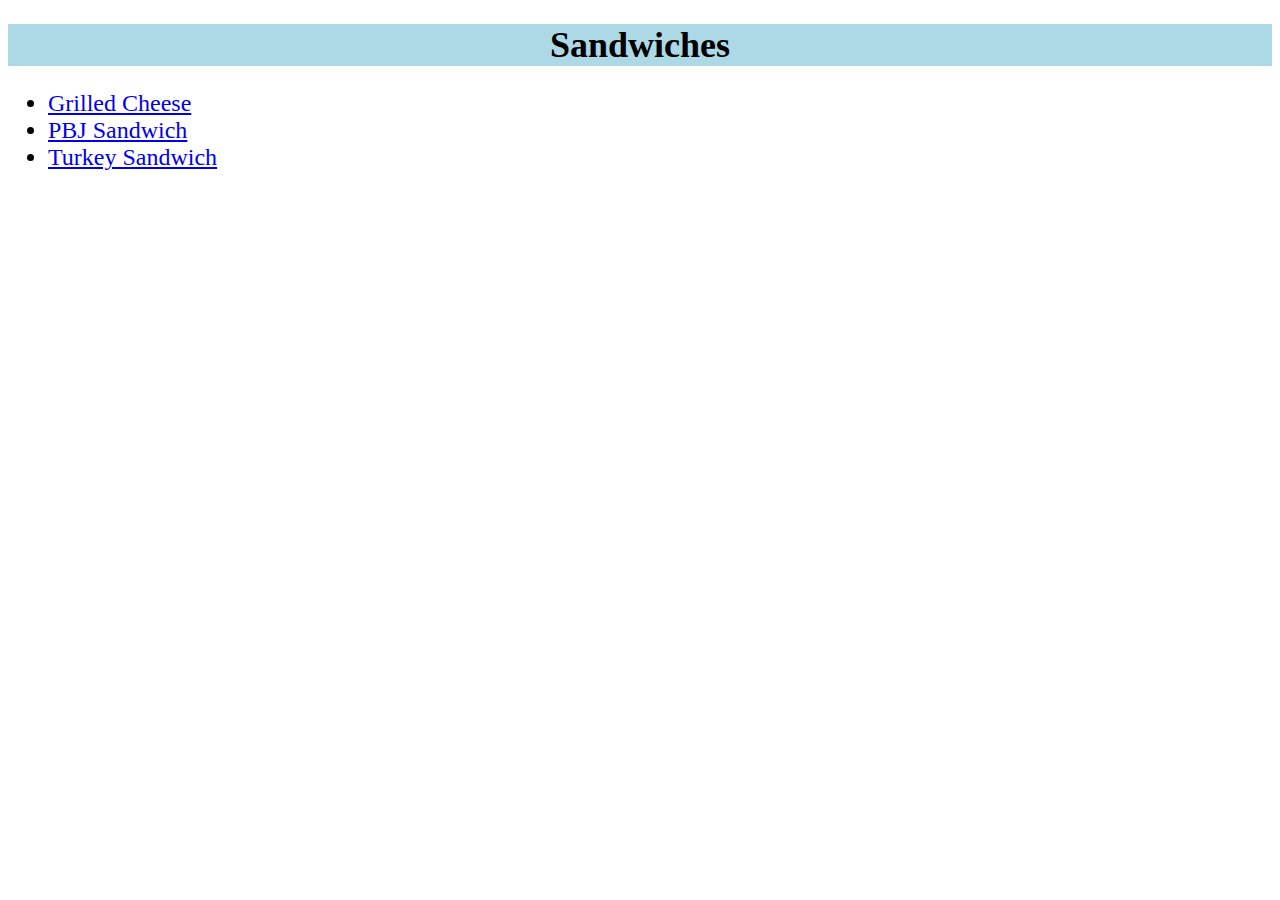
<file: index.html>
<!DOCTYPE html>
<html lang="en">
<head>
    <link rel="stylesheet" href="styles.css">
    <meta charset="UTF-8">
    <title>Sandwich Site</title>



</head>

<body>
    <h1 class="title">Sandwiches</h1>

    <ul>
        <li class="links"><a href="recipes/grilledcheese.html">Grilled Cheese</a></li>
        <li class="links"><a href="recipes/PBJsandwich.html">PBJ Sandwich</a></li>
        <li class="links"><a href="recipes/turkeysandwich.html">Turkey Sandwich</a></li>
    </ul>


</body>
</html>
</file>
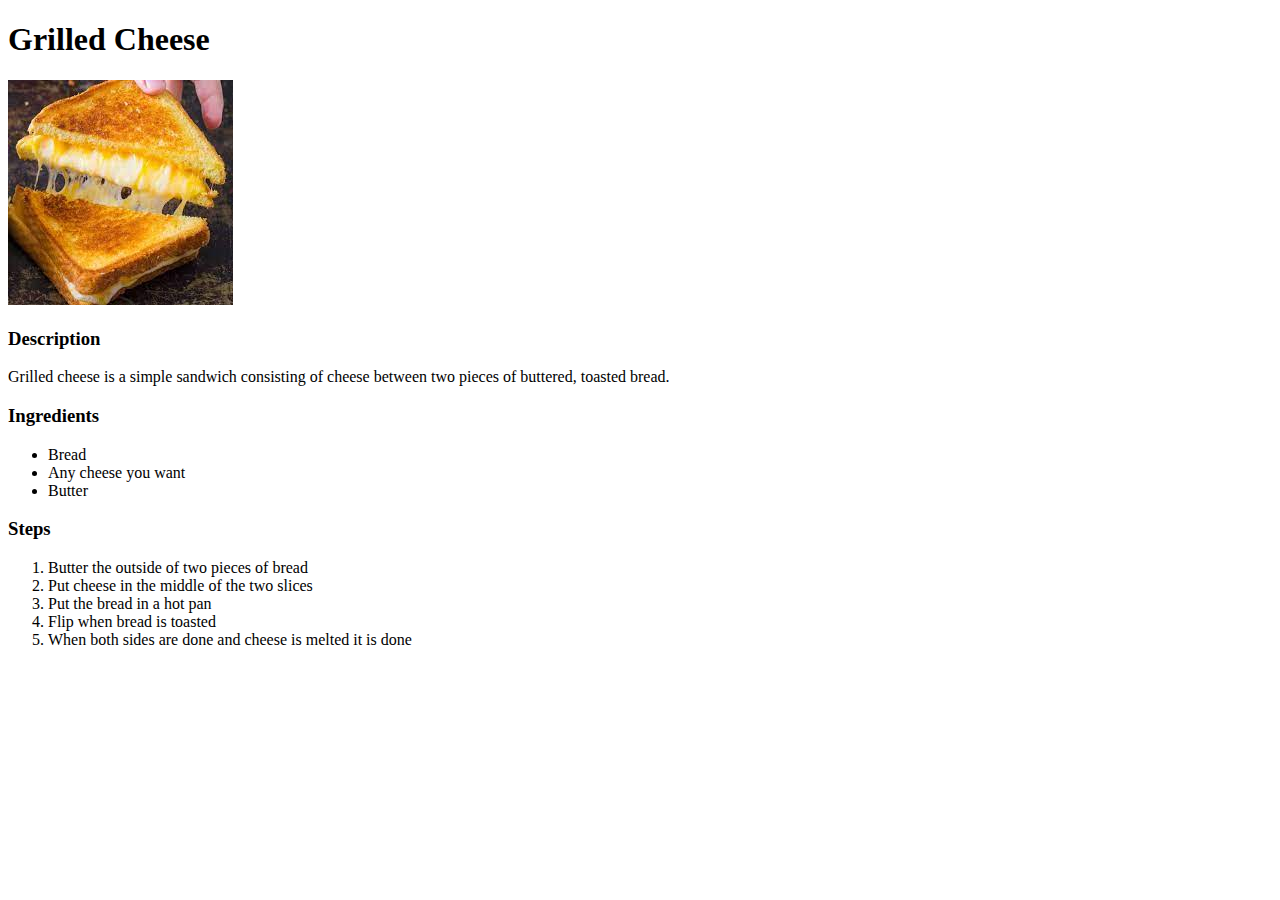
<file: recipes/grilledCheese.html>
<!DOCTYPE html>
<html lang="en">
<head>
    <meta charset="UTF-8">  
    <title>Grilled Cheese</title>
</head>
<body>
    <h1>Grilled Cheese</h1>
    <img src="../images/grilledcheese.jpeg" alt="A picture of Grilled Cheese">
    <h3>Description</h3>
    <p>
        Grilled cheese is a simple sandwich consisting of cheese between
        two pieces of buttered, toasted bread.
    </p>
    <h3>Ingredients</h3>
    <ul>
        <li>Bread</li>
        <li>Any cheese you want</li>
        <li>Butter</li>
    </ul>
    <h3>Steps</h3>
    <ol>
        <li>Butter the outside of two pieces of bread</li>
        <li>Put cheese in the middle of the two slices</li>
        <li>Put the bread in a hot pan</li>
        <li>Flip when bread is toasted</li>
        <li>When both sides are done and cheese is melted it is done</li>
    </ol>
</body>
</html>
</file>
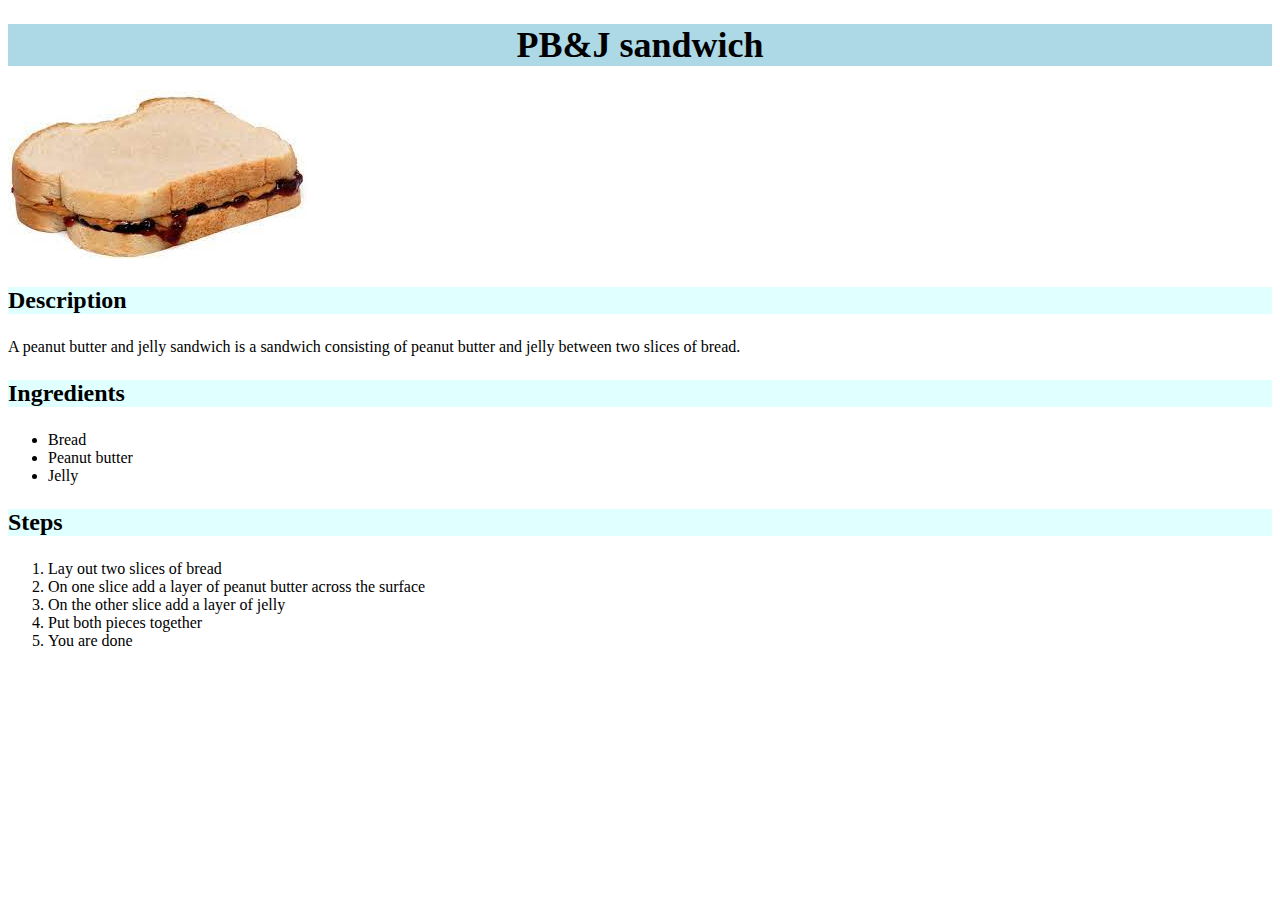
<file: recipes/PBJsandwich.html>
<!DOCTYPE html>
<html lang="en">
<head>
    <link rel="stylesheet" href="../styles.css">
    <meta charset="UTF-8">  
    <title>PBJ sandwich</title>
</head>
<body>
    <h1 class="title">PB&J sandwich</h1>
    <img src="../images/PBJ.jpeg" alt="A picture of a PBJ sandwich">
    <h3 class="small-title">Description</h3>
    <p>
        A peanut butter and jelly sandwich is a sandwich consisting of 
        peanut butter and jelly between two slices of bread.
    </p>
    <h3 class="small-title">Ingredients</h3>
    <ul>
        <li>Bread</li>
        <li>Peanut butter</li>
        <li>Jelly</li>
    </ul>
    <h3 class="small-title">Steps</h3>
    <ol>
        <li>Lay out two slices of bread</li>
        <li>On one slice add a layer of peanut butter across the surface</li>
        <li>On the other slice add a layer of jelly</li>
        <li>Put both pieces together</li>
        <li>You are done</li>
    </ol>
</body>
</html>
</file>
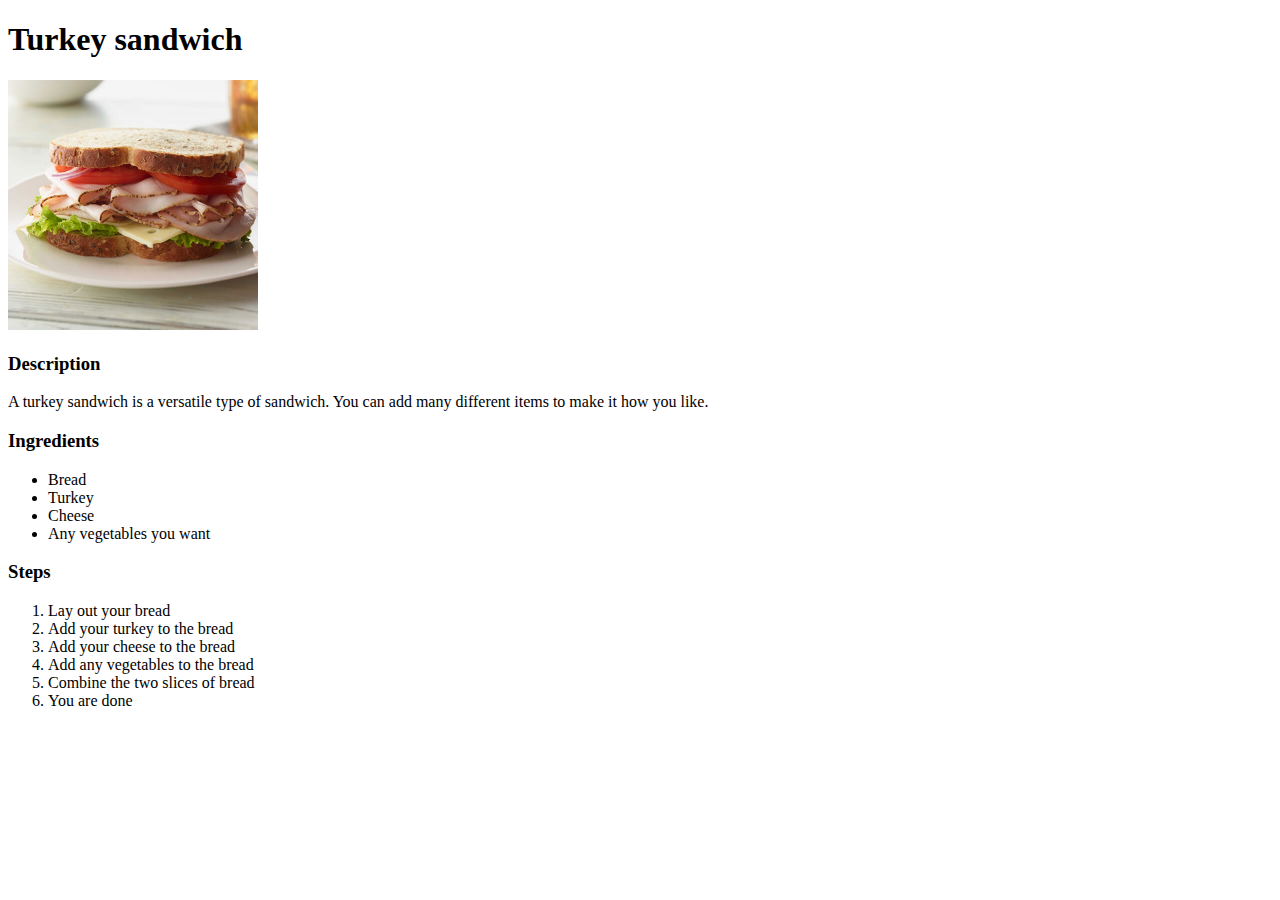
<file: recipes/turkeysandwich.html>
<!DOCTYPE html>
<html lang="en">
<head>
    <meta charset="UTF-8">  
    <title>Turkey Sandwich</title>
</head>
<body>
    <h1>Turkey sandwich</h1>
    <img src="../images/turkeysandwich.jpeg" width="250" alt="A picture of turkey sandwich">
    <h3>Description</h3>
    <p>
        A turkey sandwich is a versatile type of sandwich.  You can add 
        many different items to make it how you like.
    </p>
    <h3>Ingredients</h3>
    <ul>
        <li>Bread</li>
        <li>Turkey</li>
        <li>Cheese</li>
        <li>Any vegetables you want</li>
    </ul>
    <h3>Steps</h3>
    <ol>
        <li>Lay out your bread</li>
        <li>Add your turkey to the bread</li>
        <li>Add your cheese to the bread</li>
        <li>Add any vegetables to the bread</li>
        <li>Combine the two slices of bread</li>
        <li>You are done</li>
    </ol>
</body>
</html>
</file>
<file: styles.css>
.title{
    font-weight: bold;
    font-size: 36px;
    background-color: lightblue;
    text-align: center;
}

.small-title{
    font-size: 24px;
    background-color: lightcyan;
}

.links{
    font-size: 24px;
    
}
</file>
